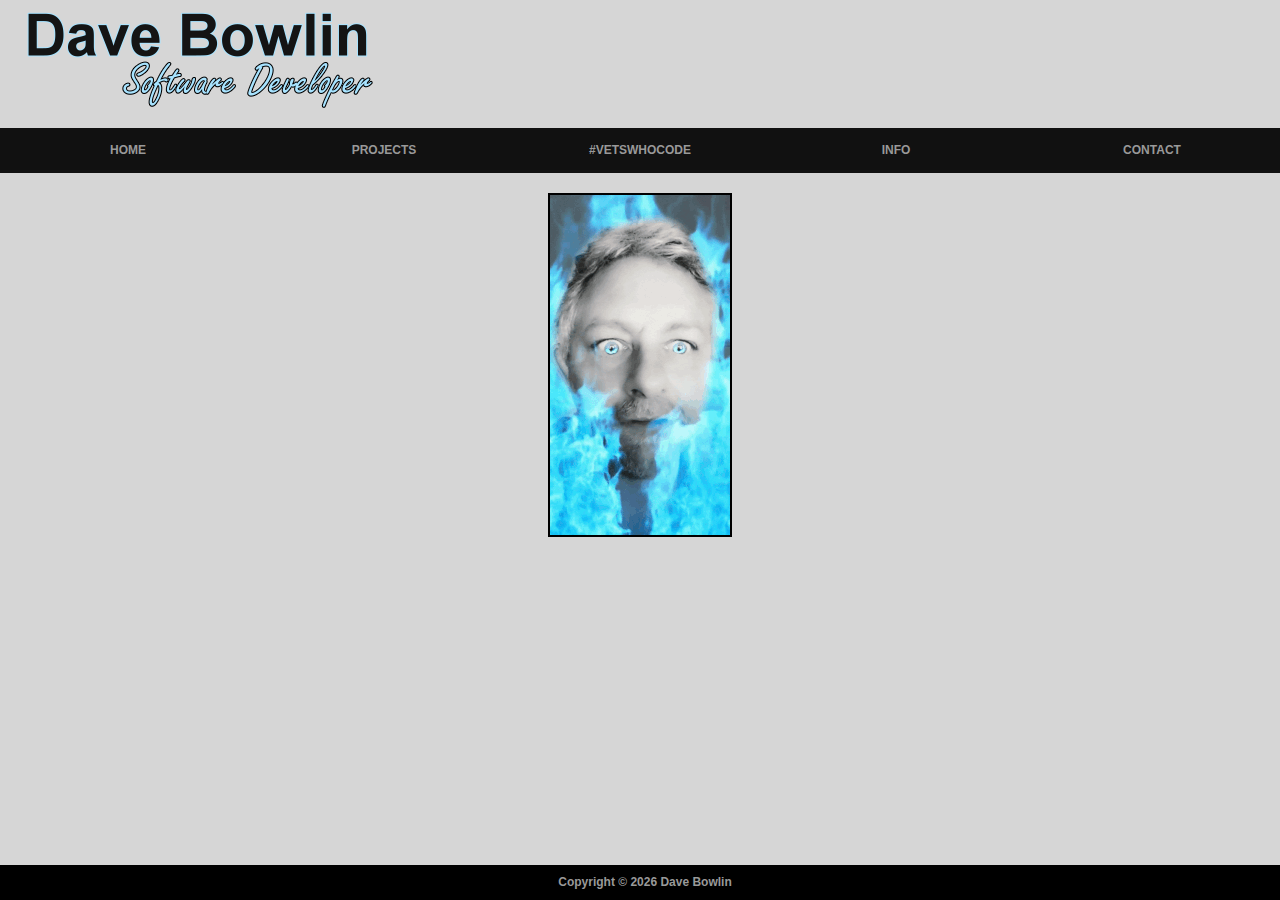
<file: index.html>
<!DOCTYPE html>
<html lang="en">
<head>
    <meta charset="UTF-8">
    <meta name="viewport" content="width=device-width, initial-scale=1.0">
    <meta http-equiv="X-UA-Compatible" content="ie=edge">
    <title>Dave Bowlin, Software Developer</title>
    <link rel="stylesheet" href="style.css">
    <script src="script.js"></script>
</head>
<body>
    <div id="logo"><img src="images/logo.png" alt="Dave Bowlin"></div>
    <div id="navbar">
        <div id="navlinks">
        <nav>
        <ul id="navlist">
        <li><a href="#home" onclick="showHome();">home</a></li>
        <li><a href="#projects" onclick="showProjects();">projects</a></li>
        <li><a href="#vets" onclick="showVets();">#vetswhocode</a></li>
        <li><a href="#info" onclick="showInfo();">info</a></li>
        <li><a href="#contact" onclick="showContact();">contact</a></li>
        </ul>
        </nav>
        </div>
    </div>
    <a name="home"></a><div id="home"></div>
    <a name="projects"></a>
    <div id="projects">Current Projects<hr>
        <ul>
            <li>Auto Scheduler Pro</li>
            <p id="desc">In active development. Private Git repository.</p>
            <P> </P>
            <li><a href="https://github.com/davebowlin/Initiative-Tracker" target="_blank">TTRPG Initiative tracker</a></li>
            <p id="desc">PC-based initiative tracker for any table-top role-playing game.</p>
            <P> </P>
            <li><a href="https://github.com/davebowlin/TimeClock-3.xx" target="_blank">PC Time Clock</a></li>
            <p id="desc">PC-based time clock software for small businesses. Lots of features.</p>
            <P> </P>
            <li><a href="https://github.com/davebowlin/InputBox" target="_blank">InputBox for C-Sharp</a></li>
            <p id="desc">DLL replacement for the now-defunct InputBox from Visual Basic.</p>
        </ul>
    </div>
    <a name="vets"></a>
    <div id="vets">#VETSWHOCODE
        <p id="basicinfo">I am currently a student in the #vetswhocode program. In this program, we are learning web development by masters in the field.</p>
        <p id="basicinfo">#vetswhocode is a non-profit organization started by Jerome Hardaway, himself a veteran. He is also one of the instructors.</p>
        <p id="basicinfo">For more information, become a student, donate, or to get involved, visit the <a href="https://vetswhocode.io/" target="_blank">#vetswhocode website.</a></p>
    </div>
    <a name="info"></a>
    <div id="info">Information / About Me<hr>
        <p id="plaintext">My name shouldn't be too hard to figure out, seeing that it's in my web address, and the top of this page. I am a 10-year veteran of the USAF.</p>
        <img src="images/ac130.png" alt="AC-130 Gunship">
        <p id="plaintext">Software development has been my passion for many years, and have experience in .NET framework (C#, VB), as well as C, C++, Pascal / Turbo Pascal, and many others.</p>
        <p id="plaintext">Currently, I am focusing on web development with HTML, CSS, JavaScript, and React.</p>
        <img src="images/wow.png" alt="For The Horde!">
        <p id="plaintext">I enjoy playing with my grandkids, Dungeons and Dragons, World of Warcraft, and many other computer and console games. PlayStation > XBox (but both are good).</p>
        <p id="plaintext">If you are wondering what I look like, that blue flaming picture on the home section is really me. Except I'm not currently on fire (of any color).</p>
    </div>
    <a name="contact"></a>
    <div id="contact">Contact Me<br /><hr>
        <p id="plaintext"><div align: center>Have a comment, question, or suggestion?<br />All fields are required. Thank you.</div></p>
        <form id="contactform" method="POST" name="contactform" action="send.php"> 
            <p>
            <label for='name'>Your Name:</label><br>
            <input type="text" name="name" required>
            </p>
            <p>
            <label for='email'>Email Address:</label> <br>
            <input type="text" name="email" required> <br>
            </p>
            <p>
            <label for='message'>Message:</label> <br>
            <textarea name="message" required></textarea>
            </p>
            <input type="submit" value="Send Your Comments" onclick="clearForm();">
        </form>
    </div>
    <div class="footer">
        Copyright © <span id="year"></span>  Dave Bowlin
    </div>
    <script>
            var d = new Date();
            var y = d.getFullYear();
            document.getElementById("year").innerHTML = y;
    </script>
</body>
</html>
</file>
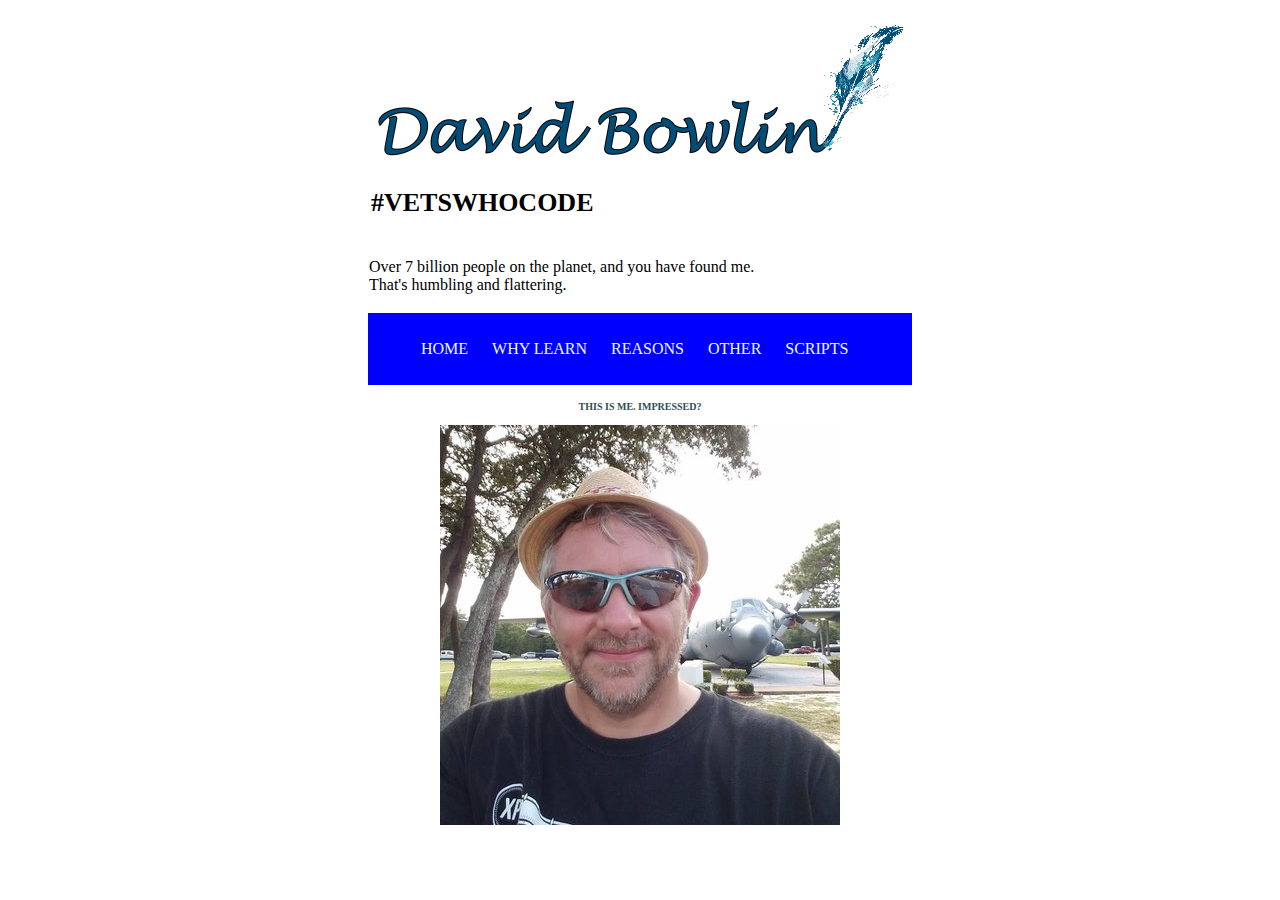
<file: old/index.html>
<!DOCTYPE html>
<html>
    <head>
        <!-- put metadata here-->
        <title>David Bowlin: A brief introduction</title>
        <link rel="stylesheet" href="style.css"/>
    </head>
    <body>
        <!-- put content here -->
        <table style="margin: 0px auto;">
        <tr><td><img src="logo_trans.png" alt="David Bowlin"><br /></td></tr>
        <tr><td><h1>#vetswhocode</h1></td></tr>     
        <tr><td><p>Over 7 billion people on the planet, and you have found me.<br/>That's humbling and flattering.</td></tr>
        </p>
        <tr><td width=100% bgcolor="blue"><ul>
            <!-- don't close the list until the last one to prevent spaces between the blocks -->
            <li><a href="index.html">Home</a>
                <li><a href="whylearn.html">Why Learn</a>
                <li><a href="reasons.html">Reasons</a>
                <li><a href="other.html">Other</a>
                <li><a href="scripts.html">Scripts</a></li>
          </ul></td></tr>
        <tr><td align="center"><h4>This is me. Impressed?</h4>
            <img src="me.jpg" alt="David Bowlin"></td></tr>
    </table>
    </body>
</html>
</file>
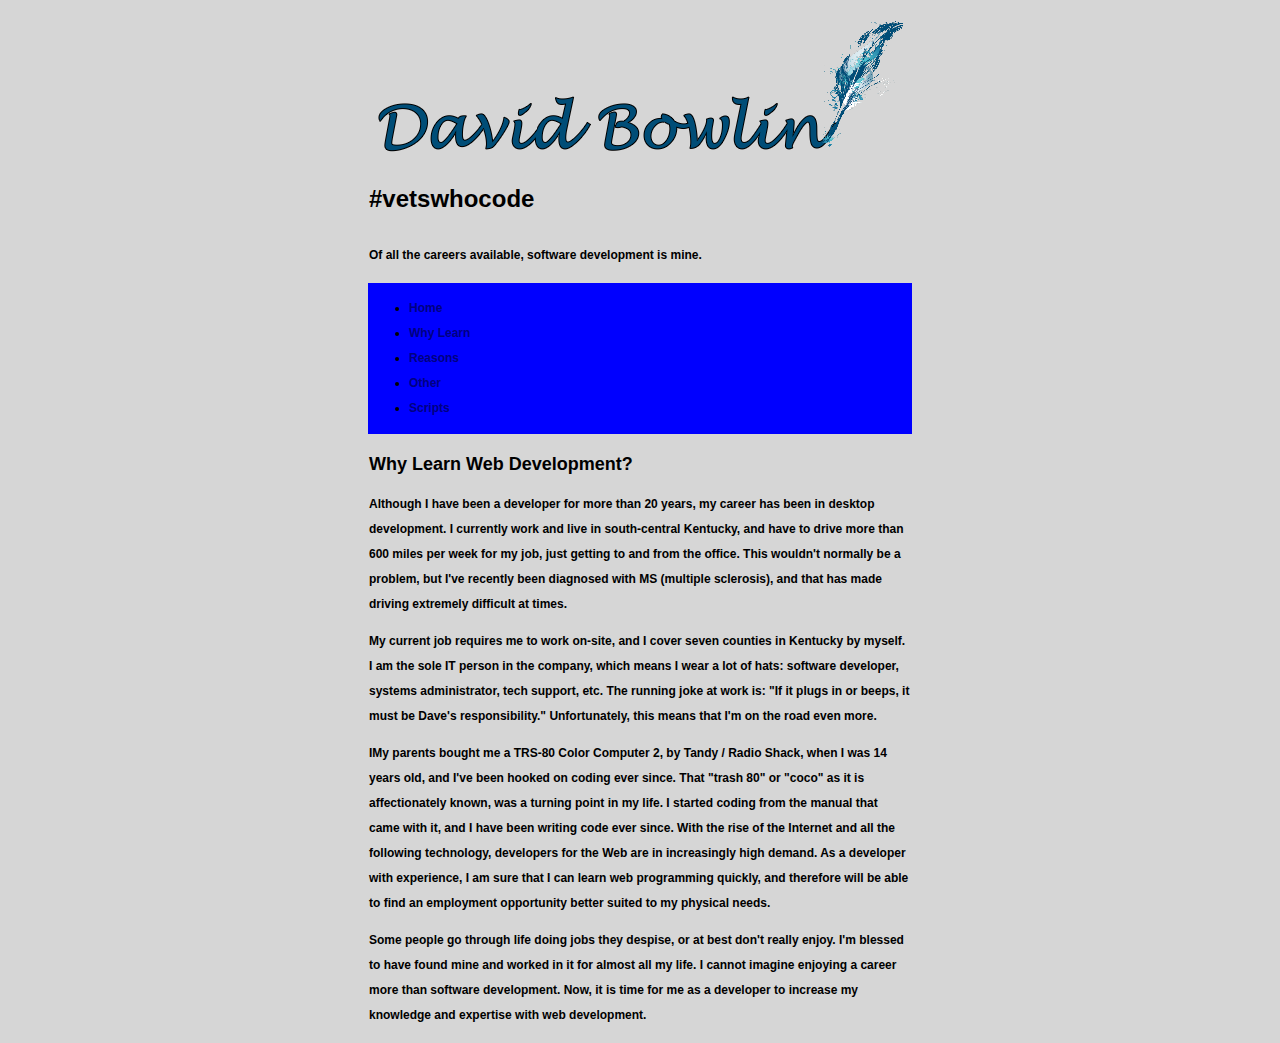
<file: basics.html>
<!DOCTYPE html>
<html>
    <head>
        <!-- put metadata here-->
        <title>David Bowlin: A brief introduction</title>
        <link rel="stylesheet" href="style.css"/>
    </head>
    <body>
        <!-- put content here -->
        <!-- put content here -->
        <table style="margin: 0px auto;">
                <tr><td><img src="logo_trans.png" alt="David Bowlin"><br /></td></tr>
                <tr><td><h1>#vetswhocode</h1></td></tr>     
                <tr><td><p>Of all the careers available, software development is mine.</td></tr>
                </p>
                <tr><td width=100% bgcolor="blue"><ul>
                    <!-- don't close the list until the last one to prevent spaces between the blocks -->
                    <li><a href="index.html">Home</a>
                        <li><a href="whylearn.html">Why Learn</a>
                        <li><a href="reasons.html">Reasons</a>
                        <li><a href="other.html">Other</a>
                        <li><a href="scripts.html">Scripts</a></li>
                  </ul></td></tr>
        <tr><td width=20em>
        <h2>Why Learn Web Development?</h2> 
        <p>Although I have been a developer for more than 20 years, my career has been in desktop development. I currently
            work and live in south-central Kentucky, and have to drive more than 600 miles per week for my job, just getting
            to and from the office. This wouldn't normally be a problem, but I've recently been diagnosed with MS (multiple 
            sclerosis), and that has made driving extremely difficult at times.
        </p>
         <p>My current job requires me to work on-site, and I cover seven counties in Kentucky by myself. I am the sole IT 
             person in the company, which means I wear a lot of hats: software developer, systems administrator, tech support,
             etc. The running joke at work is: "If it plugs in or beeps, it must be Dave's responsibility." Unfortunately, 
             this means that I'm on the road even more.
         </p>
        <p>IMy parents bought me a TRS-80 Color Computer 2, by Tandy / Radio Shack, when I was 14 years old, and I've been hooked on coding ever since. That "trash 80" or "coco"
        as it is affectionately known, was a turning point in my life. I started coding from the manual that came with it, and
    I have been writing code ever since. With the rise of the Internet and all the following technology, developers for the Web
are in increasingly high demand. As a developer with experience, I am sure that I can learn web programming quickly, and therefore will 
be able to find an employment opportunity better suited to my physical needs.</p>
    <p>Some people go through life doing jobs they despise, or at best don't really enjoy. I'm blessed to have found mine and
        worked in it for almost all my life. I cannot imagine enjoying a career more than software development. Now, it is time for me 
    as a developer to increase my knowledge and expertise with web development.</p>
    </p>
        </td></tr>
    </body>
    </html>
</file>
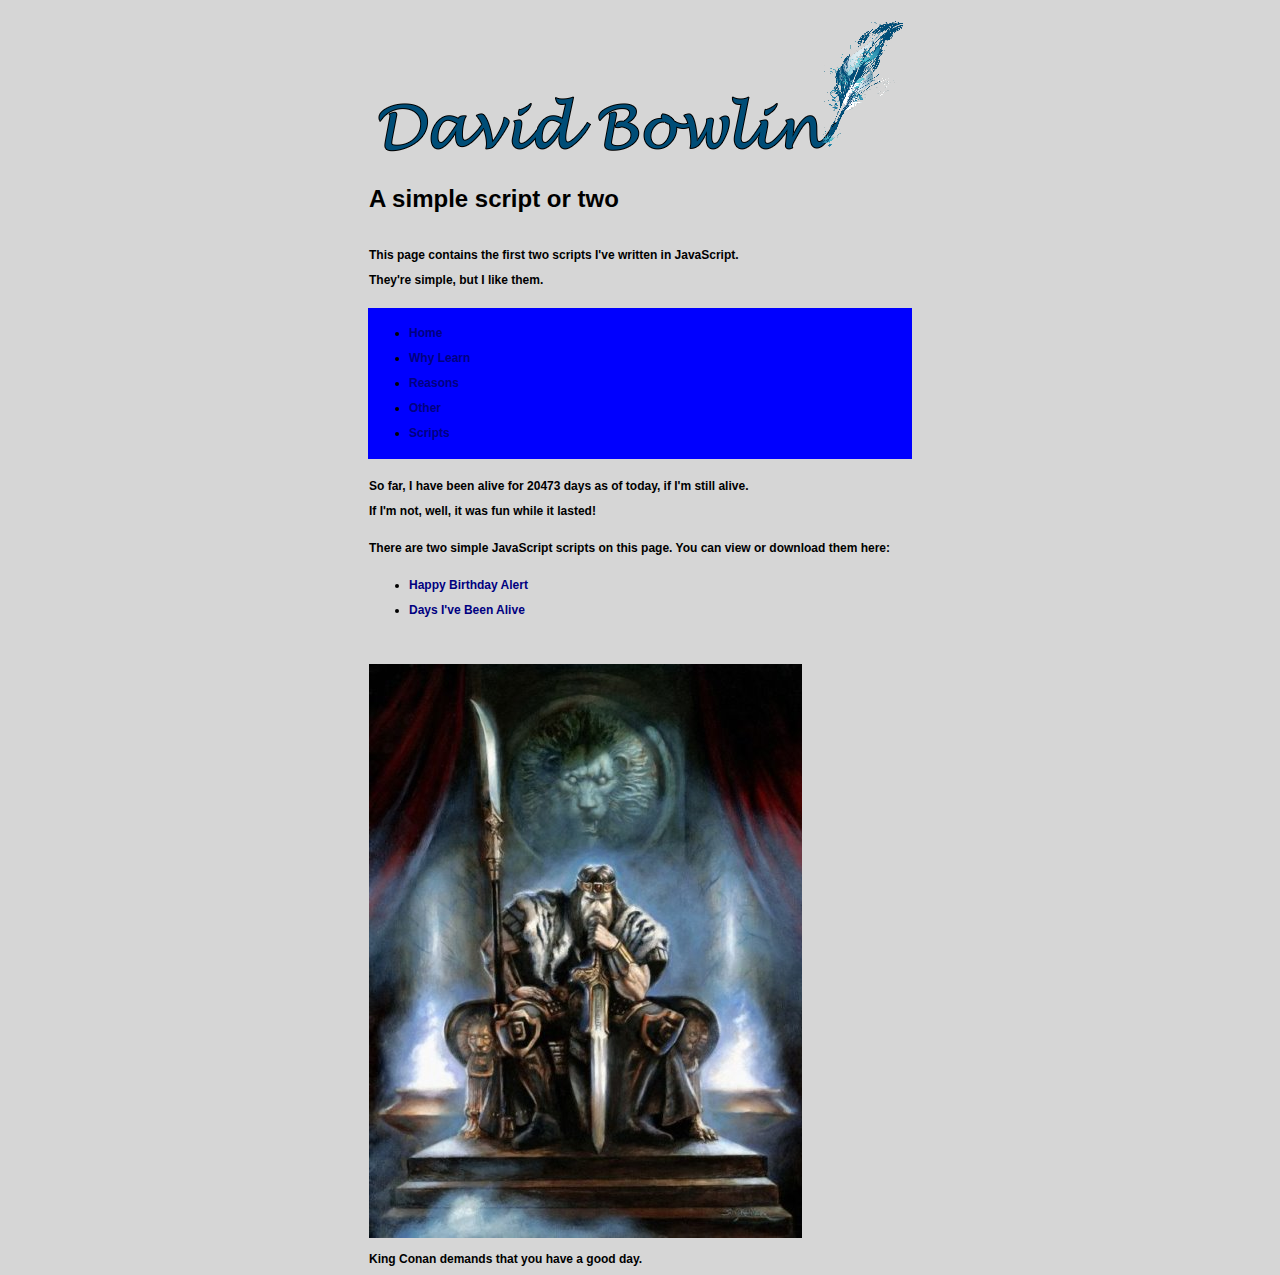
<file: comments.html>
<!DOCTYPE html>
<html>
    <head>
        <!-- put metadata here-->
        <title>David Bowlin: A brief introduction</title>
        <link rel="stylesheet" href="style.css"/>
    </head>
    <body>
        <!-- put content here -->
        <table style="margin: 0px auto;">
        <tr><td><img src="logo_trans.png" alt="David Bowlin"><br /></td></tr>
        <tr><td><h1>A simple script or two</h1></td></tr>     
        <tr><td><p>This page contains the first two scripts I've written in JavaScript.<br/>They're simple, but I like them.</td></tr>
        </p>
        <tr><td width=100% bgcolor="blue"><ul>
            <!-- don't close the list until the last one to prevent spaces between the blocks -->
            <li><a href="index.html">Home</a>
            <li><a href="whylearn.html">Why Learn</a>
            <li><a href="reasons.html">Reasons</a>
            <li><a href="other.html">Other</a>
            <li><a href="scripts.html">Scripts</a></li>
          </ul></td></tr>
        <tr><td>
        <script> /* this script combines the month and calendar day to a string, compares it to July 3 (63), and wishes me a happy birthday if it matches */
        /* ckdate variable below is the result of how JS detects the month and calendar day. Months are 0-11, so July is 6, and my birthday is 3rd, so its "63" as a string */
        var today = new Date();
        let mnth = today.getMonth().toString();
        let numday = today.getDate().toString();
        var ckdate = mnth + numday;
        if(ckdate == "63") {
            alert("Happy birthday to me! Yes, it's my birthday :)")
            document.write("<p align='center'><font size=4 color='blue'>HAPPY BIRTHDAY TO ME!</font></p>");
        }
        </script>

        <script> /* this script calculates the milliseconds to days that I've been alive, and displays it */
         let now = new Date(); /* this is the current date and time, based on the local device */
         let bday = new Date("Jul 3, 1970 22:30:00");  /* my birthday, including the time (according to my mother!) */
         var result = Math.abs(now - bday); /* JS time difference is in milliseconds, so divide the result by milliseconds in 24 hours */
         var howmanydays = Math.floor(result / 86400000); /* milliseconds to 24 hours (days) */
         let str = "<p>So far, I have been alive for <strong>" + howmanydays + "</strong> days as of today, if I'm still alive. <br/>If I'm not, well, it was fun while it lasted!</p>"
         document.write(str);
        </script>
        <p>There are two simple JavaScript scripts on this page. You can view or download them here:
        </p>
        <p>
        <ul>
                <a href="hba_script.js"><li>Happy Birthday Alert</a>
                <a href="daysalive_script.js"><li>Days I've Been Alive</li></a><br />
        </ul>
    </p>
        </td></tr>
        <tr><td><img src="kingconan.jpg" alt="King Conan"><br/>King Conan demands that you have a good day.</td></tr>
    </table>
    </body>
</html>
</file>
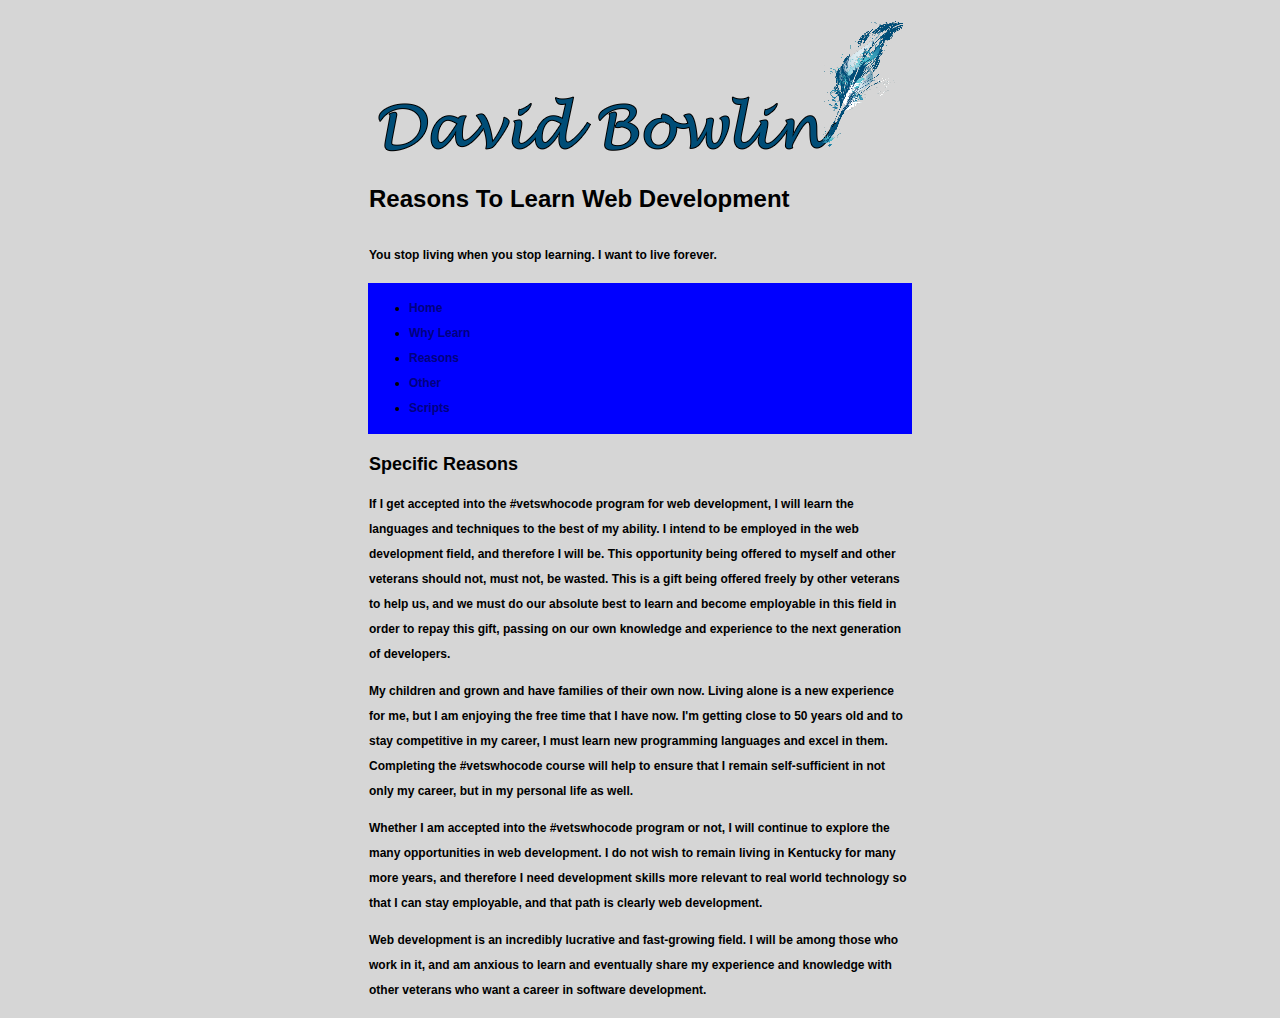
<file: details.html>
<!DOCTYPE html>
<html>
    <head>
        <!-- put metadata here-->
        <title>David Bowlin: A brief introduction</title>
        <link rel="stylesheet" href="style.css"/>
    </head>
    <body>
        <!-- put content here -->
        <table style="margin: 0px auto;">
                <tr><td><img src="logo_trans.png" alt="David Bowlin"><br /></td></tr>
                <tr><td><h1>Reasons To Learn Web Development</h1></td></tr>     
                <tr><td><p>You stop living when you stop learning. I want to live forever.</td></tr>
                </p>
                <tr><td width=100% bgcolor="blue"><ul>
                    <!-- don't close the list until the last one to prevent spaces between the blocks -->
                    <li><a href="index.html">Home</a>
                        <li><a href="whylearn.html">Why Learn</a>
                        <li><a href="reasons.html">Reasons</a>
                        <li><a href="other.html">Other</a>
                        <li><a href="scripts.html">Scripts</a></li>
                  </ul></td></tr>
        <tr><td width=20em>
        <h2>Specific Reasons</h2>
        <p>If I get accepted into the #vetswhocode program for web development, I will learn the 
            languages and techniques to the best of my ability. I intend to be employed in the 
            web development field, and therefore I will be. This opportunity being offered to
             myself and other veterans should not, must not, be wasted. This is a gift being 
             offered freely by other veterans to help us, and we must do our absolute best to learn
             and become employable in this field in order to repay this gift, passing on our own 
             knowledge and experience to the next generation of developers.
        </p>
        <p>My children and grown and have families of their own now. Living alone is a new experience for me, 
            but I am enjoying the free time that I have now. I'm getting close to 50 years old 
            and to stay competitive in my career, I must learn new programming languages and excel in 
            them. Completing the #vetswhocode course will help to ensure that I remain self-sufficient in 
            not only my career, but in my personal life as well. 
        </p>
        <p>Whether I am accepted into the #vetswhocode program or not, I will continue to explore the 
            many opportunities in web development. I do not wish to remain living in Kentucky for many 
            more years, and therefore I need development skills more relevant to real world technology so that 
            I can stay employable, and that path is clearly web development.
        </p>
        <p>Web development is an incredibly lucrative and fast-growing field. I will be among those who work 
            in it, and am anxious to learn and eventually share my experience and knowledge with other veterans
            who want a career in software development.
        </p>
    </td></tr>
    </body>
    </html>
</file>
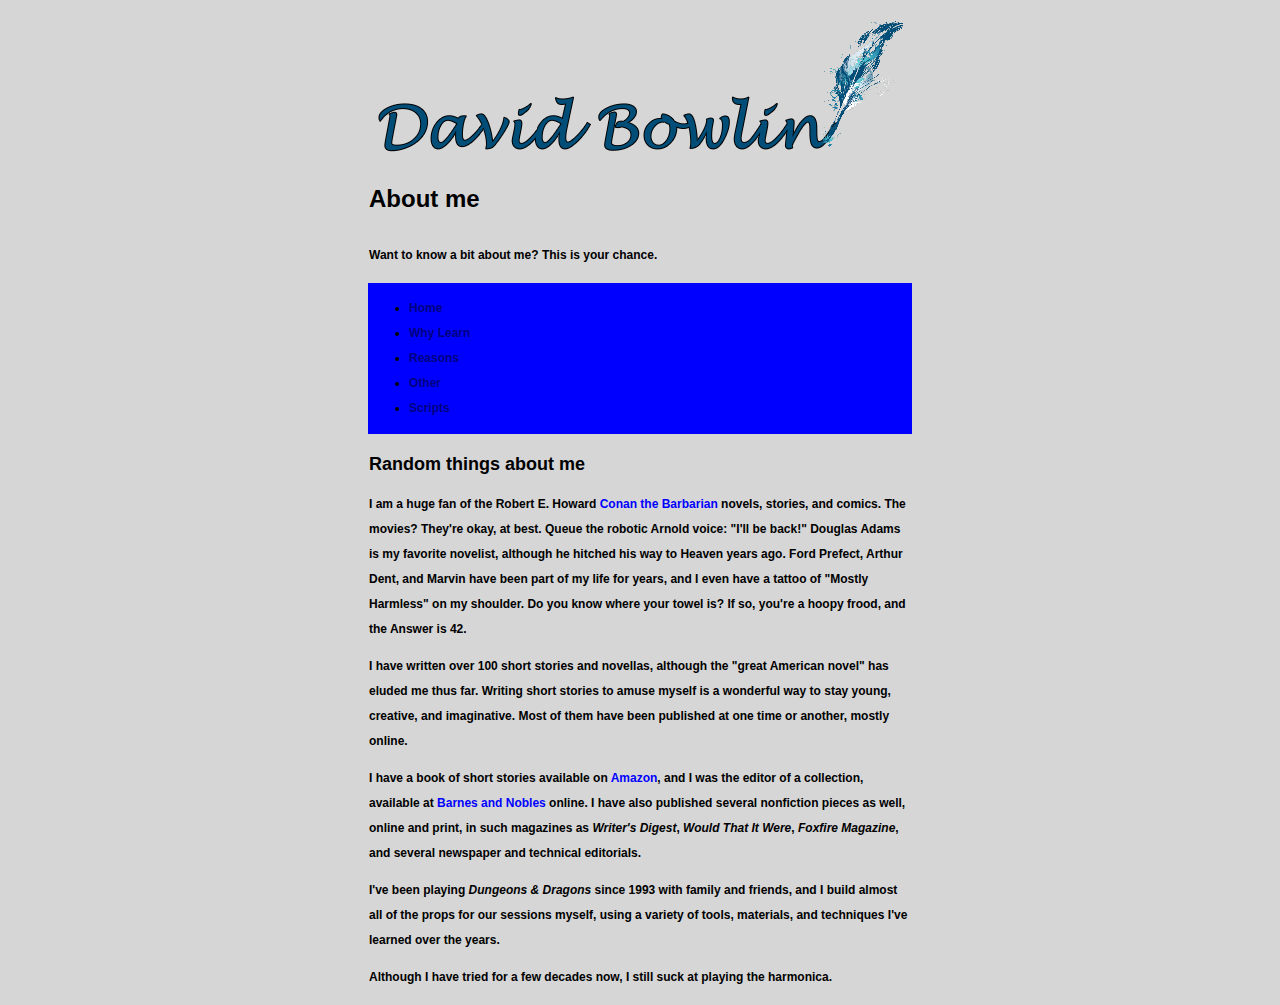
<file: other.html>
<!DOCTYPE html>
<html>
    <head>
        <!-- put metadata here-->
        <title>David Bowlin: A brief introduction</title>
        <link rel="stylesheet" href="style.css"/>
    </head>
    <body>
        <!-- put content here -->
        <table style="margin: 0px auto;">
        <tr><td><img src="logo_trans.png" alt="David Bowlin"><br /></td></tr>
        <tr><td><h1>About me</h1></td></tr>     
        <tr><td><p>Want to know a bit about me? This is your chance.</td></tr>
        </p>
        <tr><td width=100% bgcolor="blue"><ul>
            <!-- don't close the list until the last one to prevent spaces between the blocks -->
            <li><a href="index.html">Home</a>
                <li><a href="whylearn.html">Why Learn</a>
                <li><a href="reasons.html">Reasons</a>
                <li><a href="other.html">Other</a>
                <li><a href="scripts.html">Scripts</a></li>
          </ul></td></tr>
            <tr><td width=20em>
            <h2>Random things about me</h2>
        <p>I am a huge fan of the Robert E. Howard <a href="https://en.wikipedia.org/wiki/Conan_the_Barbarian" style="color: blue">Conan
             the Barbarian</a> novels, stories, and comics. The movies? They're okay, at best. Queue the robotic Arnold voice:  "I'll be back!"
             Douglas Adams is my favorite novelist, although he hitched his way to Heaven years ago. Ford Prefect, Arthur Dent, and Marvin
             have been part of my life for years, and I even have a tattoo of "Mostly Harmless" on my shoulder. Do you know where your
             towel is? If so, you're a hoopy frood, and the Answer is 42.
            </p>
            <p>I have written over 100 short stories and novellas, although the "great American novel" has eluded me thus far.
                Writing short stories to amuse myself is a wonderful way to stay young, creative, and imaginative. Most of them
                have been published at one time or another, mostly online.
            </p>
        <p>I have a book of short stories available on <a href="https://www.amazon.com/Regurgitated-Nightmares-David-Bowlin/dp/1554040906/" 
            style="color: blue">Amazon</a>, and I was the editor of a collection, available at 
            <a href="https://www.barnesandnoble.com/w/atrocitas-aqua-david-bowlin/1100068630?ean=2940000065525" style="color: blue">
            Barnes and Nobles</a> online. I have also published several nonfiction pieces as well, online 
             and print, in such magazines as <em>Writer's Digest</em>, <em>Would That It Were</em>, <em>Foxfire Magazine</em>, and
             several newspaper and technical editorials.
        </p>
        <p>I've been playing <em>Dungeons & Dragons</em> since 1993 with family and friends, and I build almost all of the props
            for our sessions myself, using a variety of tools, materials, and techniques I've learned over the years.</p>
        <p>Although I have tried for a few decades now, I still suck at playing the harmonica.</p>
    </td></tr>
    </table>
</body>
</html>
</file>
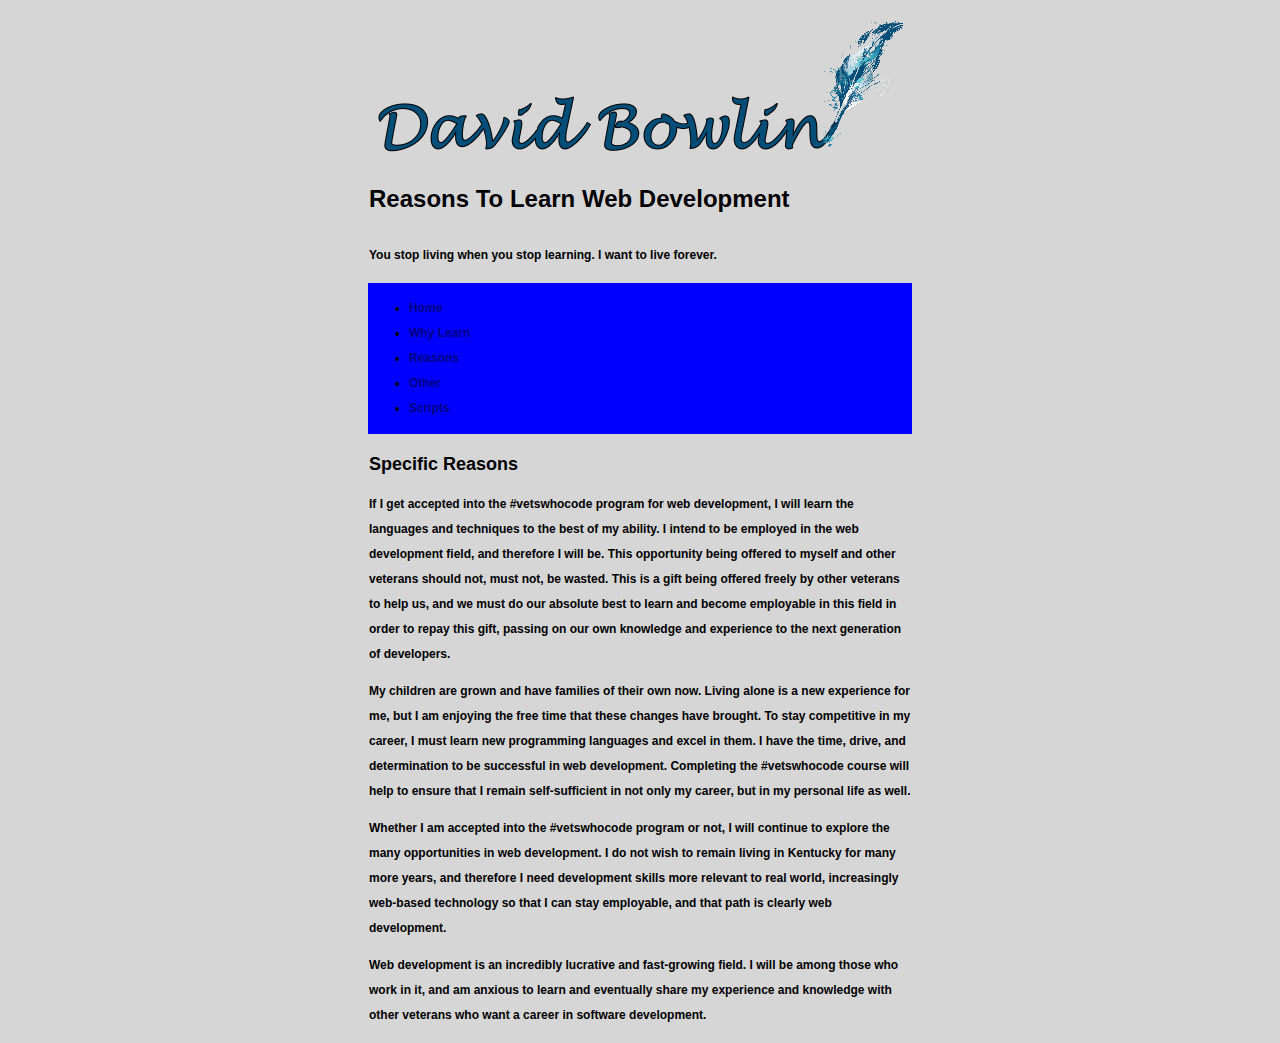
<file: reasons.html>
<!DOCTYPE html>
<html>
    <head>
        <!-- put metadata here-->
        <title>David Bowlin: A brief introduction</title>
        <link rel="stylesheet" href="style.css"/>
    </head>
    <body>
        <!-- put content here -->
        <table style="margin: 0px auto;">
                <tr><td><img src="logo_trans.png" alt="David Bowlin"><br /></td></tr>
                <tr><td><h1>Reasons To Learn Web Development</h1></td></tr>     
                <tr><td><p>You stop living when you stop learning. I want to live forever.</td></tr>
                </p>
                <tr><td width=100% bgcolor="blue"><ul>
                    <!-- don't close the list until the last one to prevent spaces between the blocks -->
                    <li><a href="index.html">Home</a>
                        <li><a href="whylearn.html">Why Learn</a>
                        <li><a href="reasons.html">Reasons</a>
                        <li><a href="other.html">Other</a>
                        <li><a href="scripts.html">Scripts</a></li>
                  </ul></td></tr>
        <tr><td width=20em>
        <h2>Specific Reasons</h2>
        <p>If I get accepted into the #vetswhocode program for web development, I will learn the 
            languages and techniques to the best of my ability. I intend to be employed in the 
            web development field, and therefore I will be. This opportunity being offered to
             myself and other veterans should not, must not, be wasted. This is a gift being 
             offered freely by other veterans to help us, and we must do our absolute best to learn
             and become employable in this field in order to repay this gift, passing on our own 
             knowledge and experience to the next generation of developers.
        </p>
        <p>My children are grown and have families of their own now. Living alone is a new experience for me, 
            but I am enjoying the free time that these changes have brought.
            To stay competitive in my career, I must learn new programming languages and excel in 
            them. I have the time, drive, and determination to be successful in web development. Completing the 
            #vetswhocode course will help to ensure that I remain self-sufficient in 
            not only my career, but in my personal life as well. 
        </p>
        <p>Whether I am accepted into the #vetswhocode program or not, I will continue to explore the 
            many opportunities in web development. I do not wish to remain living in Kentucky for many 
            more years, and therefore I need development skills more relevant to real world, increasingly 
            web-based technology so that I can stay employable, and that path is clearly web development.
        </p>
        <p>Web development is an incredibly lucrative and fast-growing field. I will be among those who work 
            in it, and am anxious to learn and eventually share my experience and knowledge with other veterans
            who want a career in software development.
        </p>
    </td></tr>
    </body>
    </html>
</file>
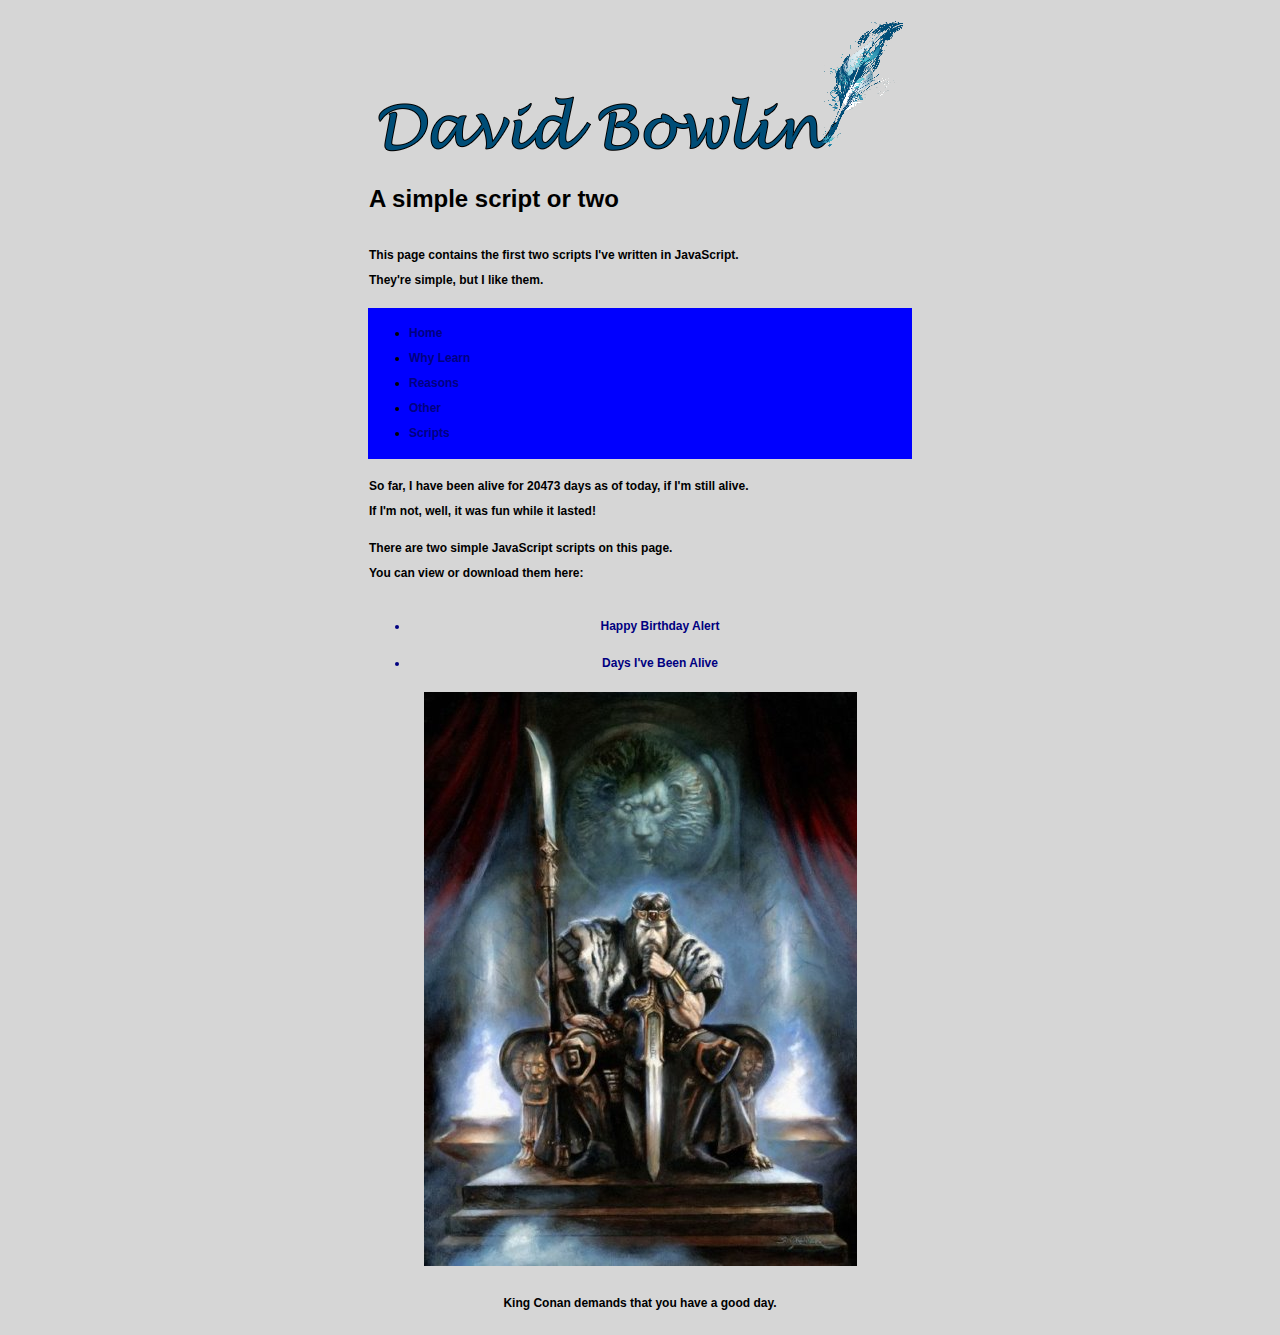
<file: scripts.html>
<!DOCTYPE html>
<html>
    <head>
        <!-- put metadata here-->
        <title>David Bowlin: A brief introduction</title>
        <link rel="stylesheet" href="style.css"/>
    </head>
    <body>
        <!-- put content here -->
        <table style="margin: 0px auto;">
        <tr><td><img src="logo_trans.png" alt="David Bowlin"><br /></td></tr>
        <tr><td><h1>A simple script or two</h1></td></tr>     
        <tr><td><p>This page contains the first two scripts I've written in JavaScript.<br/>They're simple, but I like them.</td></tr>
        </p>
        <tr><td width=100% bgcolor="blue"><ul>
            <!-- don't close the list until the last one to prevent spaces between the blocks -->
            <li><a href="index.html">Home</a>
            <li><a href="whylearn.html">Why Learn</a>
            <li><a href="reasons.html">Reasons</a>
            <li><a href="other.html">Other</a>
            <li><a href="scripts.html">Scripts</a></li>
          </ul></td></tr>
        <tr><td>
        <script> /* this script combines the month and calendar day to a string, compares it to July 3 (63), and wishes me a happy birthday if it matches */
        /* ckdate variable below is the result of how JS detects the month and calendar day. Months are 0-11, so July is 6, and my birthday is 3rd, so its "63" as a string */
        var today = new Date();
        let mnth = today.getMonth().toString();
        let numday = today.getDate().toString();
        var ckdate = mnth + numday;
        if(ckdate == "63") {
            alert("Happy birthday to me! Yes, it's my birthday :)")
            document.write("<p align='center'><font size=4 color='blue'>HAPPY BIRTHDAY TO ME!</font></p>");
        }
        </script>

        <script> /* this script calculates the milliseconds to days that I've been alive, and displays it */
         let now = new Date(); /* this is the current date and time, based on the local device */
         let bday = new Date("Jul 3, 1970 22:30:00");  /* my birthday, including the time (according to my mother!) */
         var result = Math.abs(now - bday); /* JS time difference is in milliseconds, so divide the result by milliseconds in 24 hours */
         var howmanydays = Math.floor(result / 86400000); /* milliseconds to 24 hours (days) */
         let str = "<p>So far, I have been alive for <strong>" + howmanydays + "</strong> days as of today, if I'm still alive. <br/>If I'm not, well, it was fun while it lasted!</p>"
         document.write(str);
        </script>
        <p>There are two simple JavaScript scripts on this page.<br />
            You can view or download them here:
        </p>
    </td></tr>
    <tr><td align="center" width=100%>
        <p width=100%>
        <ul>
                <a href="hba_script.js"><li>Happy Birthday Alert</li></a>
        </ul>
        <ul>
                <a href="daysalive_script.js"><li>Days I've Been Alive</li></a>
        </ul>
    </p>
        </td></tr>
        <tr><td align="center"><img src="kingconan.jpg" alt="King Conan"><br/><h4>King Conan demands that you have a good day.</h4></td></tr>
    </table>
    </body>
</html>
</file>
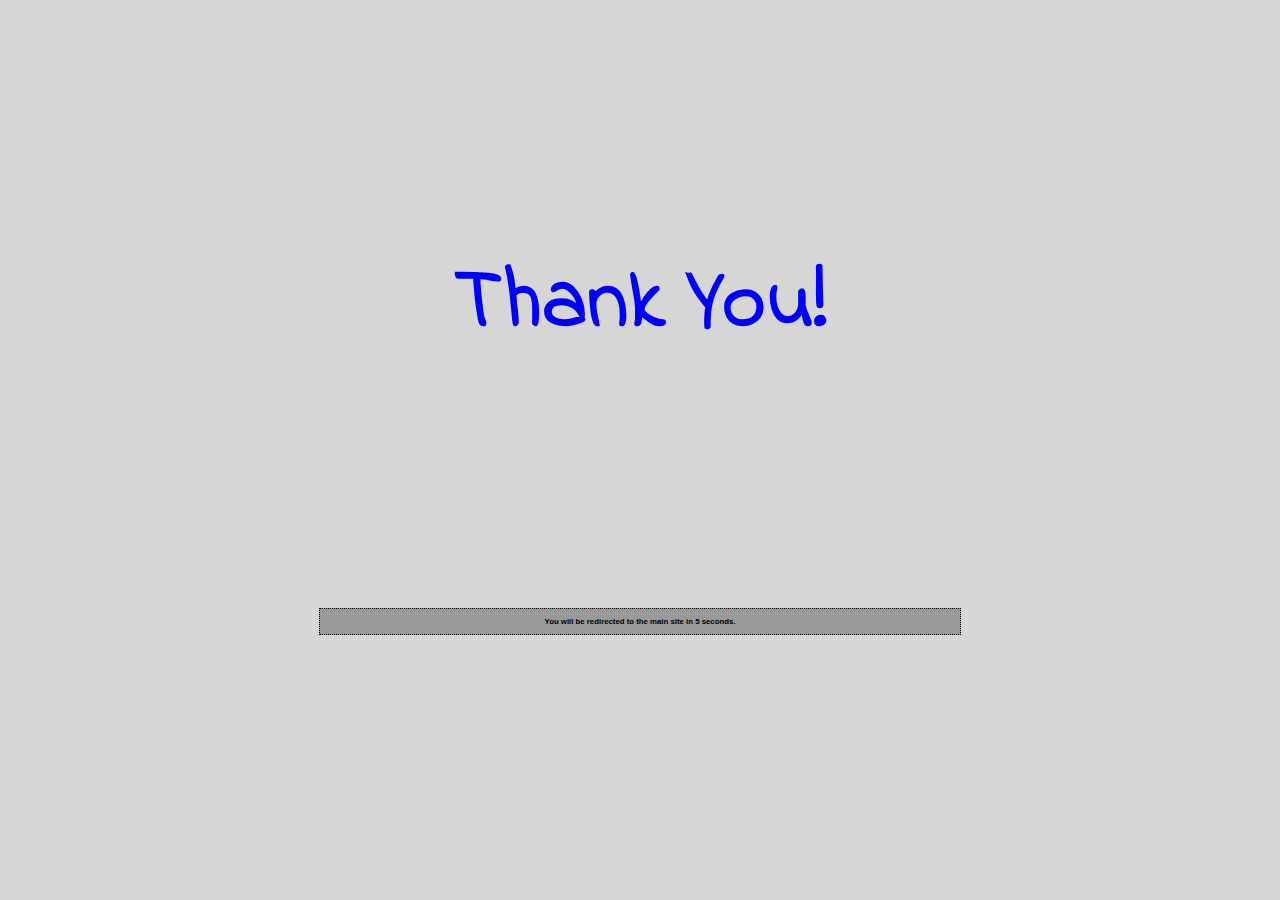
<file: thanks.html>
<!DOCTYPE html>
<html lang="en">
<head>
    <meta charset="UTF-8">
    <meta name="viewport" content="width=device-width, initial-scale=1.0">
    <meta http-equiv="X-UA-Compatible" content="ie=edge">
    <meta http-equiv="Refresh" content="5; url=https://www.davebowlin.net" />
    <title>Thanks!</title>
    <link rel="stylesheet" href="style.css">
</head>
<body>
    <div class="thanks-container">
        <div class="thanks">Thank You!</div>
        <div id="desc">You will be redirected to the main site in 5 seconds.</div>
</div>
</body>
</html>
</file>
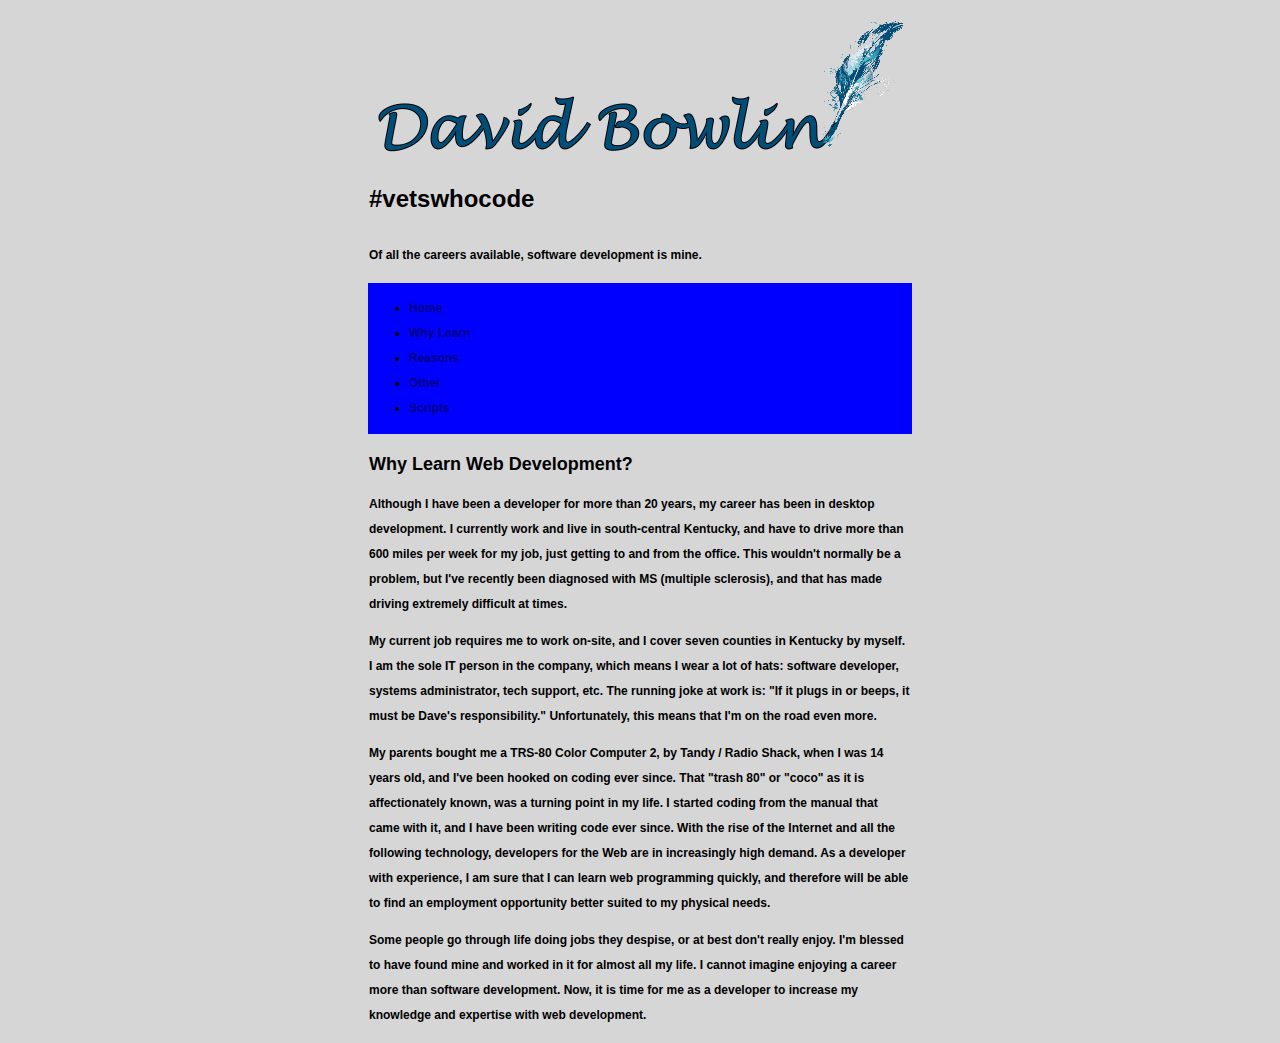
<file: whylearn.html>
<!DOCTYPE html>
<html>
    <head>
        <!-- put metadata here-->
        <title>David Bowlin: A brief introduction</title>
        <link rel="stylesheet" href="style.css"/>
    </head>
    <body>
        <!-- put content here -->
        <!-- put content here -->
        <table style="margin: 0px auto;">
                <tr><td><img src="logo_trans.png" alt="David Bowlin"><br /></td></tr>
                <tr><td><h1>#vetswhocode</h1></td></tr>     
                <tr><td><p>Of all the careers available, software development is mine.</td></tr>
                </p>
                <tr><td width=100% bgcolor="blue"><ul>
                    <!-- don't close the list until the last one to prevent spaces between the blocks -->
                    <li><a href="index.html">Home</a>
                        <li><a href="whylearn.html">Why Learn</a>
                        <li><a href="reasons.html">Reasons</a>
                        <li><a href="other.html">Other</a>
                        <li><a href="scripts.html">Scripts</a></li>
                  </ul></td></tr>
        <tr><td width=20em>
        <h2>Why Learn Web Development?</h2> 
        <p>Although I have been a developer for more than 20 years, my career has been in desktop development. I currently
            work and live in south-central Kentucky, and have to drive more than 600 miles per week for my job, just getting
            to and from the office. This wouldn't normally be a problem, but I've recently been diagnosed with MS (multiple 
            sclerosis), and that has made driving extremely difficult at times.
        </p>
         <p>My current job requires me to work on-site, and I cover seven counties in Kentucky by myself. I am the sole IT 
             person in the company, which means I wear a lot of hats: software developer, systems administrator, tech support,
             etc. The running joke at work is: "If it plugs in or beeps, it must be Dave's responsibility." Unfortunately, 
             this means that I'm on the road even more.
         </p>
        <p>My parents bought me a TRS-80 Color Computer 2, by Tandy / Radio Shack, when I was 14 years old, and I've been hooked on coding ever since. That "trash 80" or "coco"
        as it is affectionately known, was a turning point in my life. I started coding from the manual that came with it, and
    I have been writing code ever since. With the rise of the Internet and all the following technology, developers for the Web
are in increasingly high demand. As a developer with experience, I am sure that I can learn web programming quickly, and therefore will 
be able to find an employment opportunity better suited to my physical needs.</p>
    <p>Some people go through life doing jobs they despise, or at best don't really enjoy. I'm blessed to have found mine and
        worked in it for almost all my life. I cannot imagine enjoying a career more than software development. Now, it is time for me 
    as a developer to increase my knowledge and expertise with web development.</p>
    </p>
        </td></tr>
    </body>
    </html>
</file>
<file: style.css>
@import url('https://fonts.googleapis.com/css?family=Indie+Flower&display=swap');

body{
    margin:0 auto;
    background: rgb(214, 214, 214);
    font: bold 12px/25px Arial, Helvetica;
    }

#projects{display: none;}
#vets{display: none;}
#info{display: none;}
#contact{display: none;}

/* unvisited link */
a:link {
    color: navy;
    text-decoration: none;
  }
  
/* visited link */
a:visited {
    color: navy;
}

/* mouse hover link */
a:hover {
    color: red;
}

/* selected link */
a:active {
    color: navy;
}

#logo{
    margin:5px;
    width:100%; 
    }

.footer {
    position: fixed;
    left: 0;
    bottom: 0;
    width: 100%;
    padding: 5px;
    background-color: black;
    color: #999;
    text-align: center;
    vertical-align: middle;
}

#navbar{
    width:100%;
    height:50px;
    display:table;
    margin:auto;
    }

#navlinks ul {
    display:table;
    border-collapse:collapse;
    width:100%;
    margin:0 0 20px;
    padding:0;
    list-style:none;
    }

#navlinks li {
    display: table-cell;
    vertical-align: middle;
    text-align:center;
    width:20%;
    background: linear-gradient(to right, #111 50%, rgb(167, 227, 255) 50%);
    background-size: 200% 100%;
    background-position:left top;
    transition:all 1s ease;
    -webkit-transition-delay:all 1s ease;
    -moz-transition-delay:all 1s ease;
    -ms-transition-delay:all 1s ease;
    -o-transition-delay:all 1s ease;
    }

#navlinks li:hover{
    background-position:right top;
    }

#navlinks a {
    text-decoration:none;
    color: #999;
    text-transform: uppercase;
    display:block;
    padding-top:10px;
    padding-bottom:10px;
    font: bold 12px/25px Arial, Helvetica;
    transition:all 1s ease;
    -webkit-transition-delay:all 1s ease;
    -moz-transition-delay:all 1s ease;
    -ms-transition-delay:all 1s ease;
    -o-transition-delay:all 1s ease;
    }
    
#navlinks a:hover{
    color:black;
    }

#home {
    margin: 0 auto;
    background-image: url('images/me.gif');
    border: 2px solid #000;
    width: 180px;
    height: 340px;
    -webkit-animation: fadein 3s;
    animation: fadein 3s;
    }

#comingsoon {
    font-family: 'Indie Flower', cursive;
    font-size: 3em;
    color: black;
    text-align: center;
}

#projects, #info, #contact {
    position: relative;
    background: rgb(167, 227, 255);
    color: black;
    border: 2px solid #000;
    width:70%;
    margin:0 auto;
    padding:20px;
    text-align: center;
    vertical-align: middle;
    -webkit-animation: fadein 3s;
    animation: fadein 3s;
}

#projects ul {
    list-style: none;
}

#vets {
    position: relative;
    background: rgb(253, 0, 0);
    color: white;
    border: 4px solid blue;
    width:70%;
    margin:0 auto;
    padding:20px;
    text-align: center;
    vertical-align: middle;
    -webkit-animation: fadein 3s;
    animation: fadein 3s;
}

@-webkit-keyframes fadein {
    from { opacity: 0; }
    to   { opacity: 1; }
}

#desc {
    width: 50%;
    height: auto;
    background:#999;
    border: 1px dotted black;
    color:black;
    margin:0 auto;
    font-size: .65em;
}

#basicinfo {
    width: 75%;
    color:white;
    margin:0 auto;
    text-align: left;
    padding:15px;
}

#basincinfo:hover,
#basicinfo:hover a {
    color: black;
    font-weight: bold;
}

#plaintext {
    width: 75%;
    color:black;
    margin:0 auto;
    text-align: left;
    padding:10px;
}

.thanks-container {
    text-align: center;
    vertical-align: middle;
}
.thanks {
    height: 7em;
    display: flex;
    align-items: center;
    justify-content: center;
    font-family: 'Indie Flower', cursive;
    color: blue;
    font-weight: bold;
    padding:10px;
    font-size: 7em;
}
</file>
<file: old/style.css>
body {
    color: #000000;
    background-color: white;  /* i do not like this color, but it works for now */
    font-size: 16px;
}

h1 {
    color: black;
    font-size: 26px;
    padding: 2px 2px 2px 2px;
    text-transform: uppercase;
}

h2 {
    color: darkslategray;
    font-size: 20px;
    text-transform: uppercase;
}

h4 {
    color: darkslategray;
    font-size: 10px;
    text-transform: uppercase;  /* not working */
}
a:visited {
    color: silver;
    padding: 2px 2px 2px 2px;
}

a:link {
    color: aliceblue;
    text-decoration: none;
    padding: 2px 2px 2px 2px; 
}

a:hover {
    color: blue;
    background-color: aliceblue;
    padding: 2px 2px 2px 2px;
}

li {
    display: inline-block;  /* i don't want the bullet dots in the lists, so put it all on the same line */
    background-color: blue;
    padding: 10px;
    color: aliceblue;  /* this doesn't work, i think because the a:link overrides it, unsure how to fix this yet */
    text-transform: uppercase; /* our list items to uppercase */;
}

li:hover {
    background-color: aliceblue; /* make the entire box backround same as a:hover background */
}
</file>
